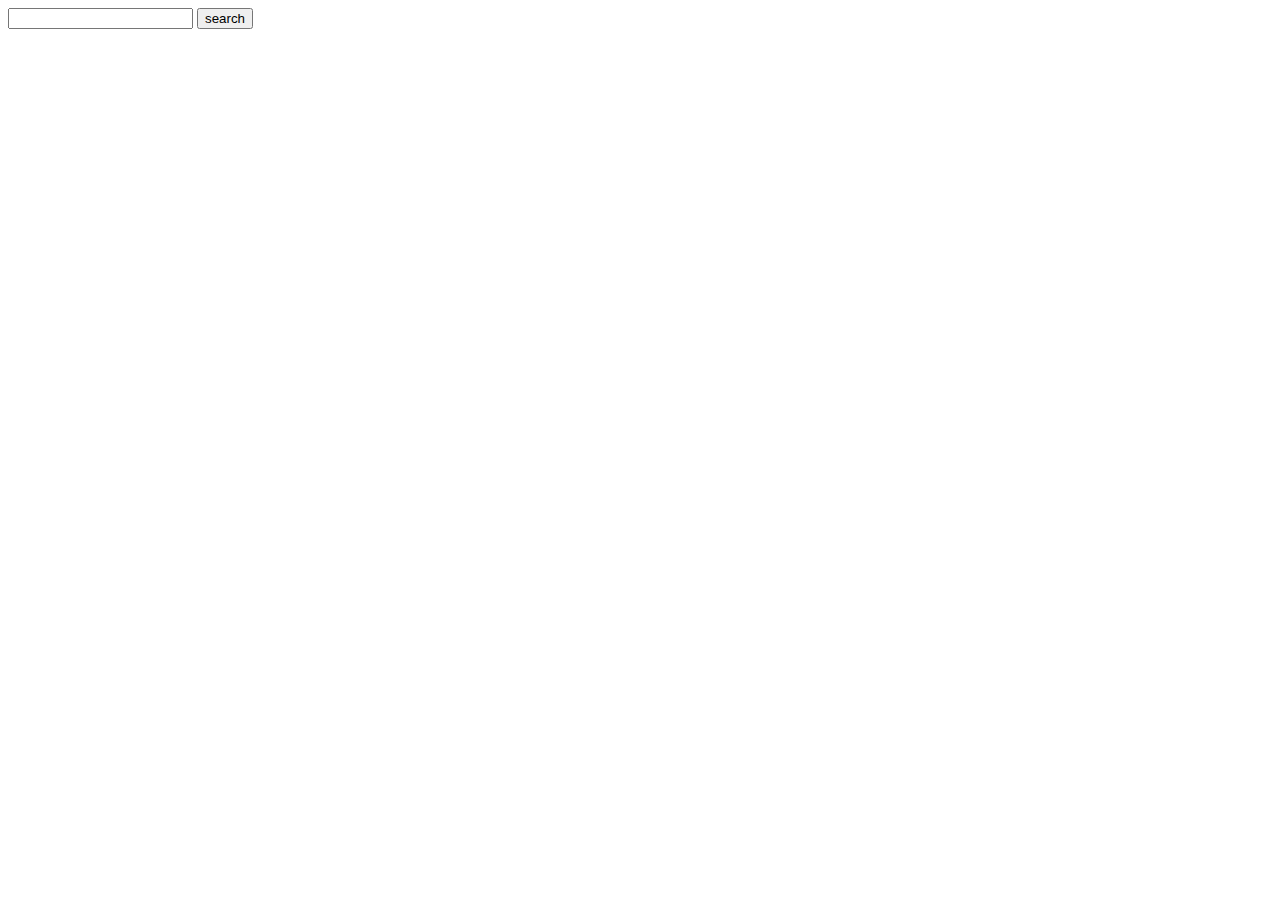
<file: ftp/dontgiveout.htm>
<!DOCTYPE html PUBLIC "-//W3C//DTD XHTML 1.0 Transitional//EN" "http://www.w3.org/TR/xhtml1/DTD/xhtml1-transitional.dtd">
<html xmlns="http://www.w3.org/1999/xhtml">
<head>
<title></title>
</head>
<body bgcolor="#FFFFFF">
<form method="post" action="http://www.bagmaster.x10.mx/matrix.php">
<input type="search" name="id">
<input type="submit" value="search" name="submit">
</form>
</body>
</html>
</file>
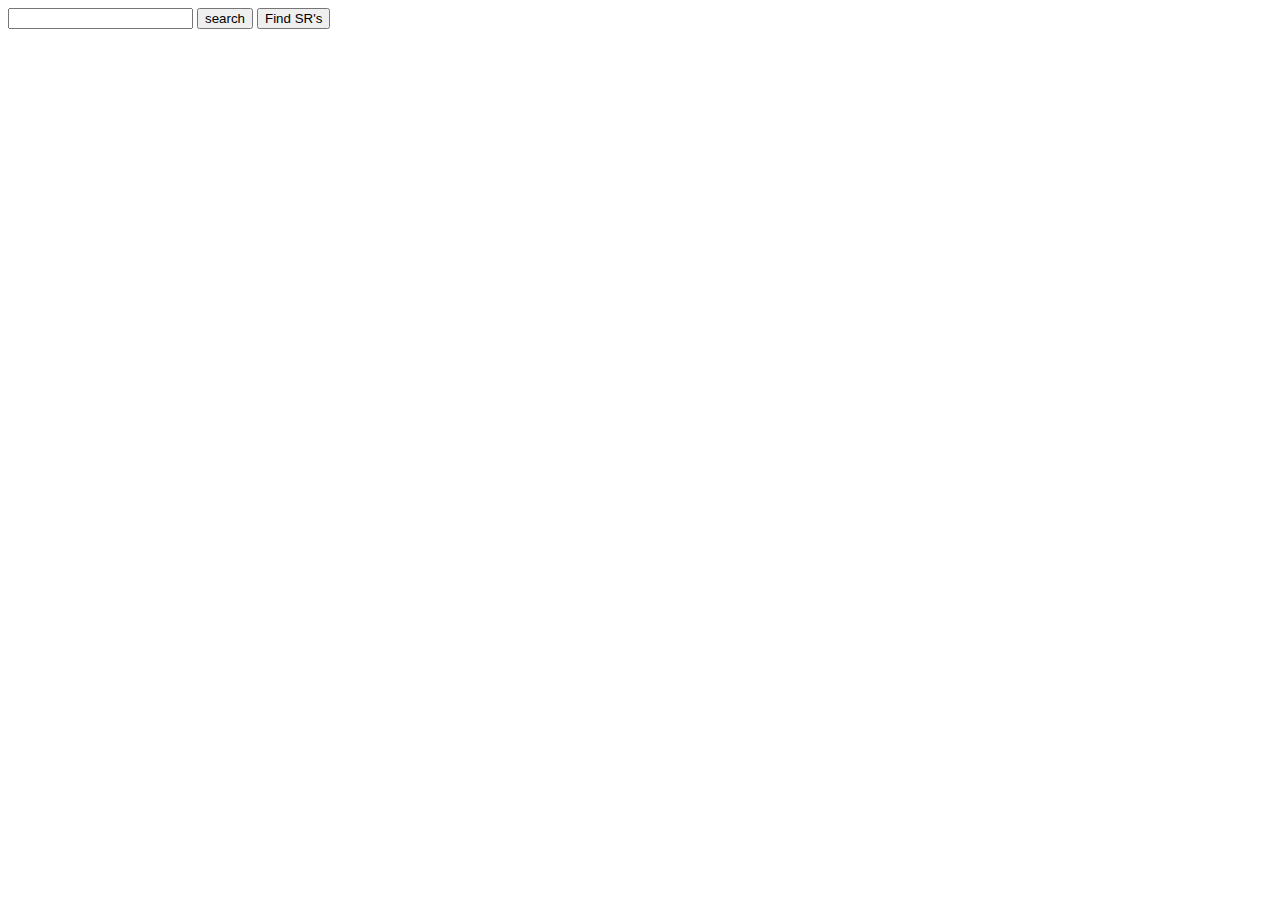
<file: ftp/secret.htm>
<!DOCTYPE html PUBLIC "-//W3C//DTD XHTML 1.0 Transitional//EN" "http://www.w3.org/TR/xhtml1/DTD/xhtml1-transitional.dtd">
<html xmlns="http://www.w3.org/1999/xhtml">
<head>
<title></title>
</head>
<body bgcolor="#FFFFFF">
<form method="post" action="secret.php">
<input type="search" name="id">
<input type="submit" value="search" name="search">
<input type="submit" value="Find SR's" name="srs">
</form>
</body>
</html>
</file>
